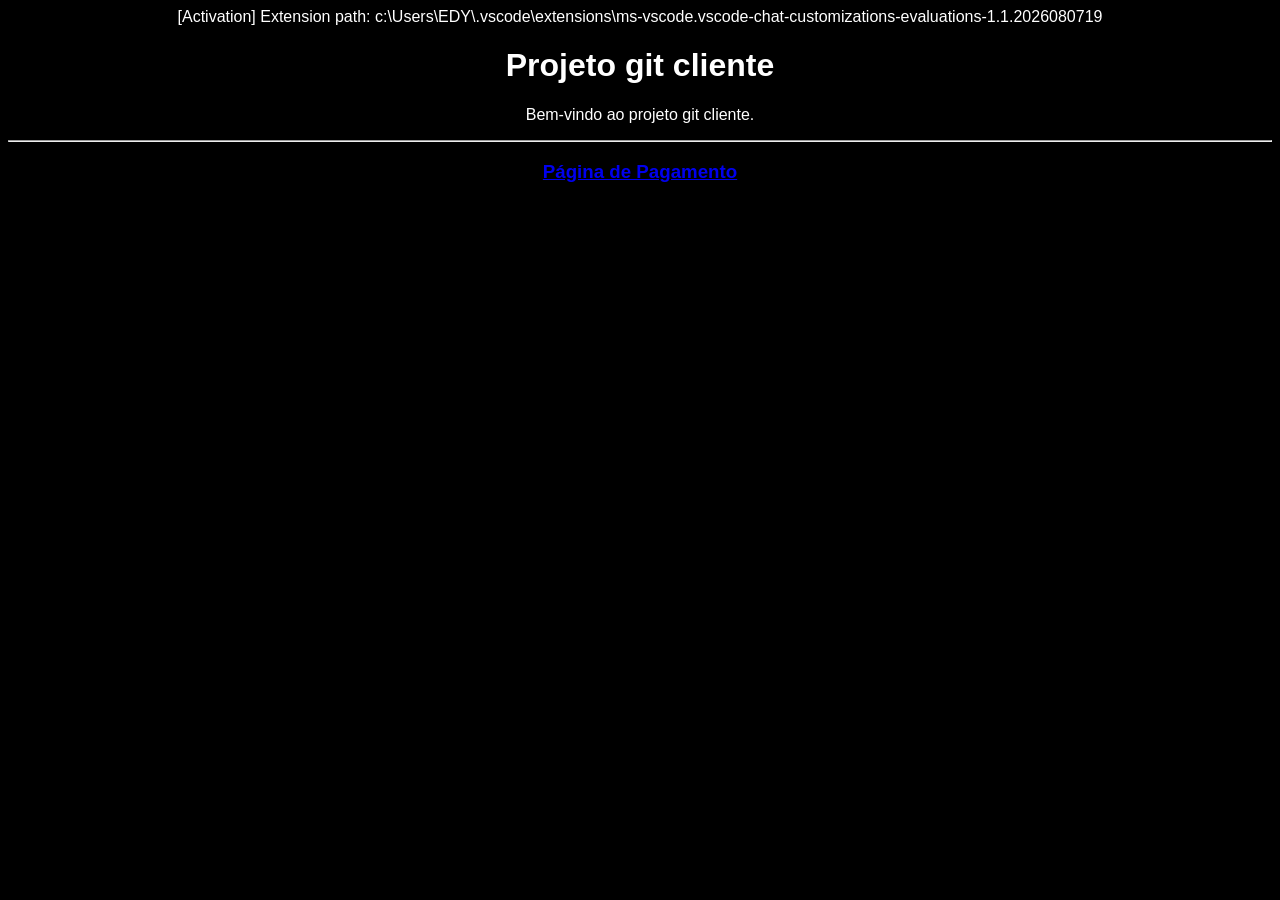
<file: index.html>
[Activation] Extension path: c:\Users\EDY\.vscode\extensions\ms-vscode.vscode-chat-customizations-evaluations-1.1.2026080719
<html lang="en">
<head>
    <meta charset="UTF-8">
    <meta name="viewport" content="width=device-width, initial-scale=1.0">
    <title>Projeto git cliente</title>
    <link rel="stylesheet" href="style.css">
</head>
<body>
    <h1>Projeto git cliente</h1>

    <p>Bem-vindo ao projeto git cliente.</p>
    <hr>
    <a href="pagamento.html"><h3>Página de Pagamento</h3></a>
</body>
</html>
</file>
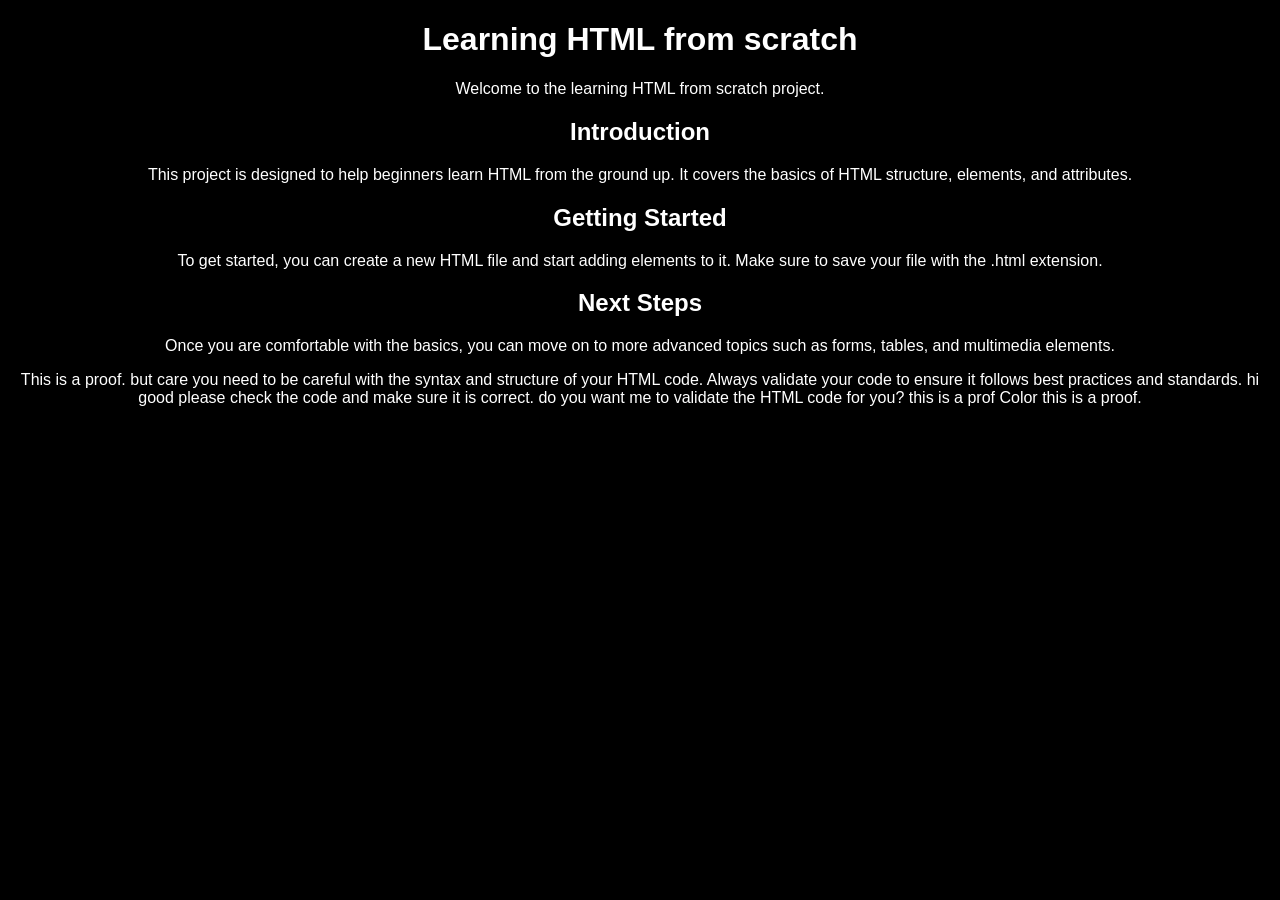
<file: index01.html>
<!DOCTYPE html>
<html lang="en">
<head>
    <meta charset="UTF-8">
    <meta name="viewport" content="width=device-width, initial-scale=1.0">
    <title>Learning HTML from scratch</title>
    <link rel="stylesheet" href="style.css">
</head>
<body>
    <h1>Learning HTML from scratch</h1>
    <p>Welcome to the learning HTML from scratch project.</p>

    <h2>Introduction</h2>

    <p>This project is designed to help beginners learn HTML from the ground up. It covers the basics of HTML structure, elements, and attributes.</p>

    <h2>Getting Started</h2>

    <p>To get started, you can create a new HTML file and start adding elements to it. Make sure to save your file with the .html extension.</p>


    <h2>Next Steps</h2>
    <p>Once you are comfortable with the basics, you can move on to more advanced topics such as forms, tables, and multimedia elements.</p>

This is a proof.

but care you need to be careful with the syntax and structure of your HTML code. Always validate your code to ensure it follows best practices and standards.


hi good  please check the code and make sure it is correct.

do you want me to validate the HTML code for you?
this is a prof
Color this is a proof.


    
</body>
</html>
</file>
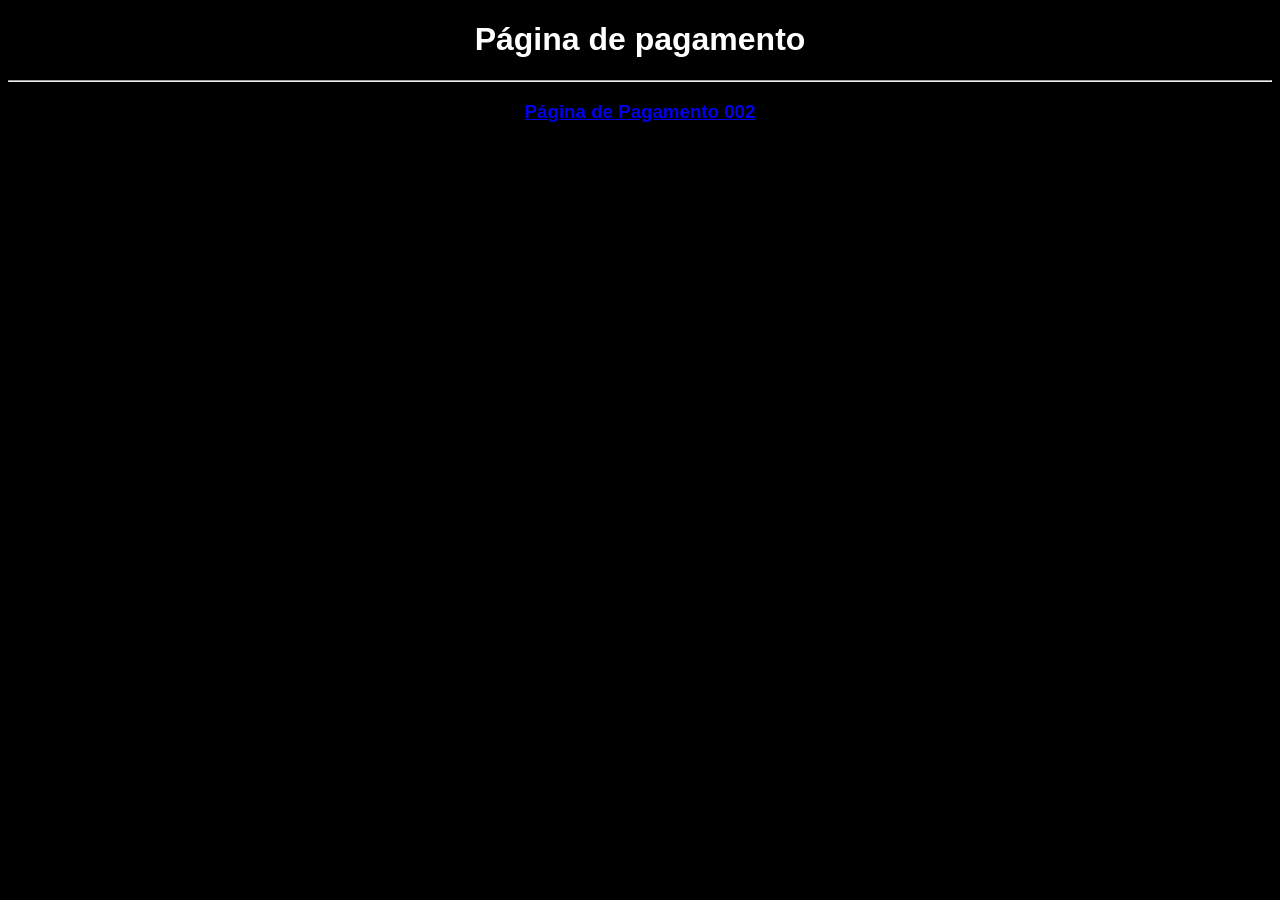
<file: pagamento.html>
<!DOCTYPE html>
<html lang="en">
<head>
    <meta charset="UTF-8">
    <meta name="viewport" content="width=device-width, initial-scale=1.0">
    <title>Pagemaneto:</title>
    <link rel="stylesheet" href="style.css">
</head>
<body>
    <h1>Página de pagamento</h1>

    <hr>
    <a href="Pagamento02.html"><h3>Página de Pagamento 002</h3></a>
</body>
</html>
</file>
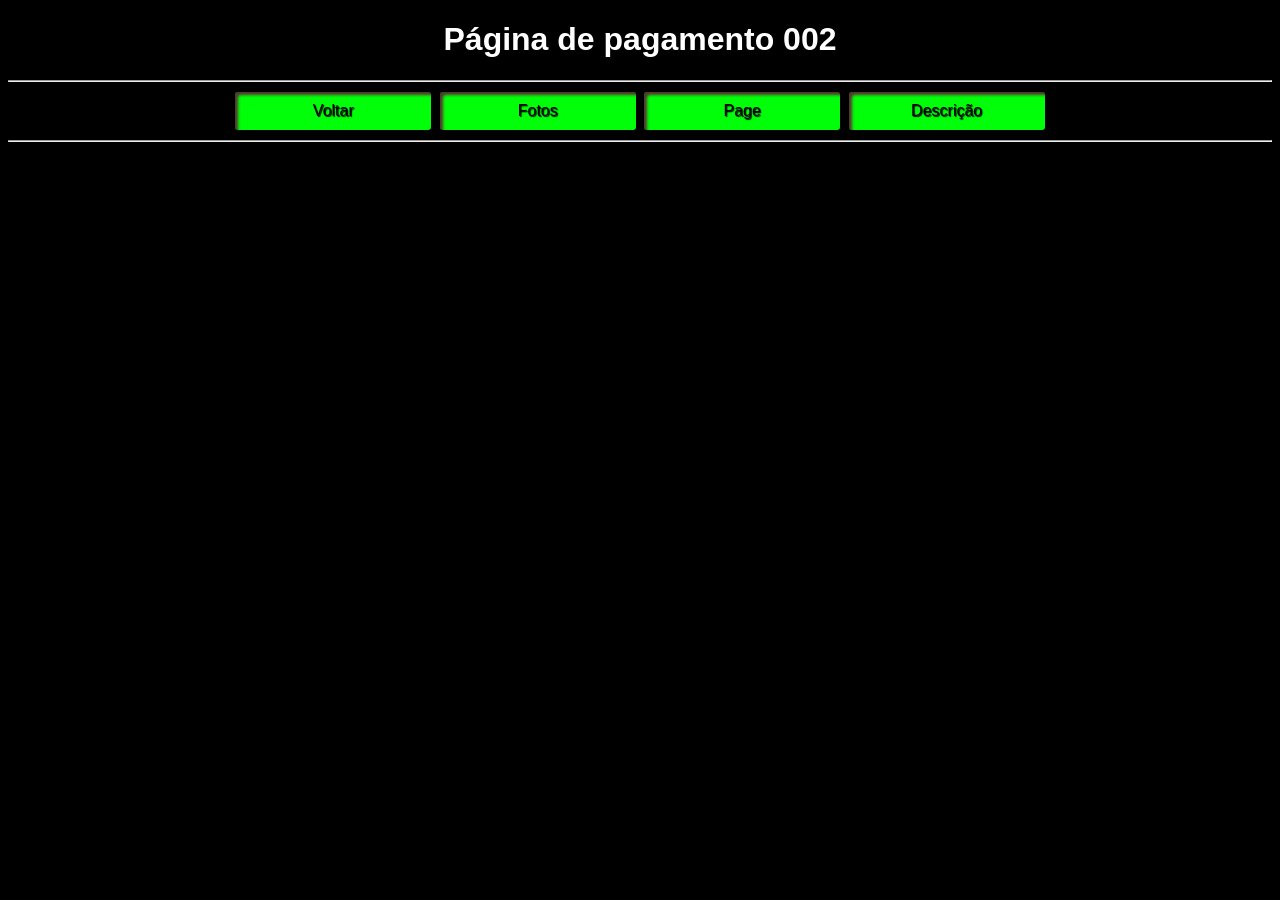
<file: Pagamento02.html>
<!DOCTYPE html>
<html lang="en">
<head>
    <meta charset="UTF-8">
    <meta name="viewport" content="width=device-width, initial-scale=1.0">
    <title>Pagamento>002</title>
    <link rel="stylesheet" href="style.css">
</head>
<body>
    <h1>Página de pagamento 002</h1>

    <hr>
<a href="index.html"><button>Voltar</button></a> <a href="fotos.html"><button>Fotos</button></a>
<a href="pagamento.html"><button>Page</button></a> <a href="senhas.html"><button>Descrição</button></a>

<hr>

</body>
</html>
</file>
<file: style.css>
body{
    background-color: black;
    color: white;
    font-family: Arial, sans-serif;
    text-align: center;
    box-sizing: border-box;

}
button{
    background-color: #00ff08;
    color: rgb(0, 0, 0);
    padding: 10px 20px;
    border: 2px solid #000000;
    border-radius: 5px;
    box-shadow:inset 3px 3px 3px  #583232;
    font-size: 16px;
    width: 200px;
    text-shadow: 1px 1px 1px #000000;
}
</file>
